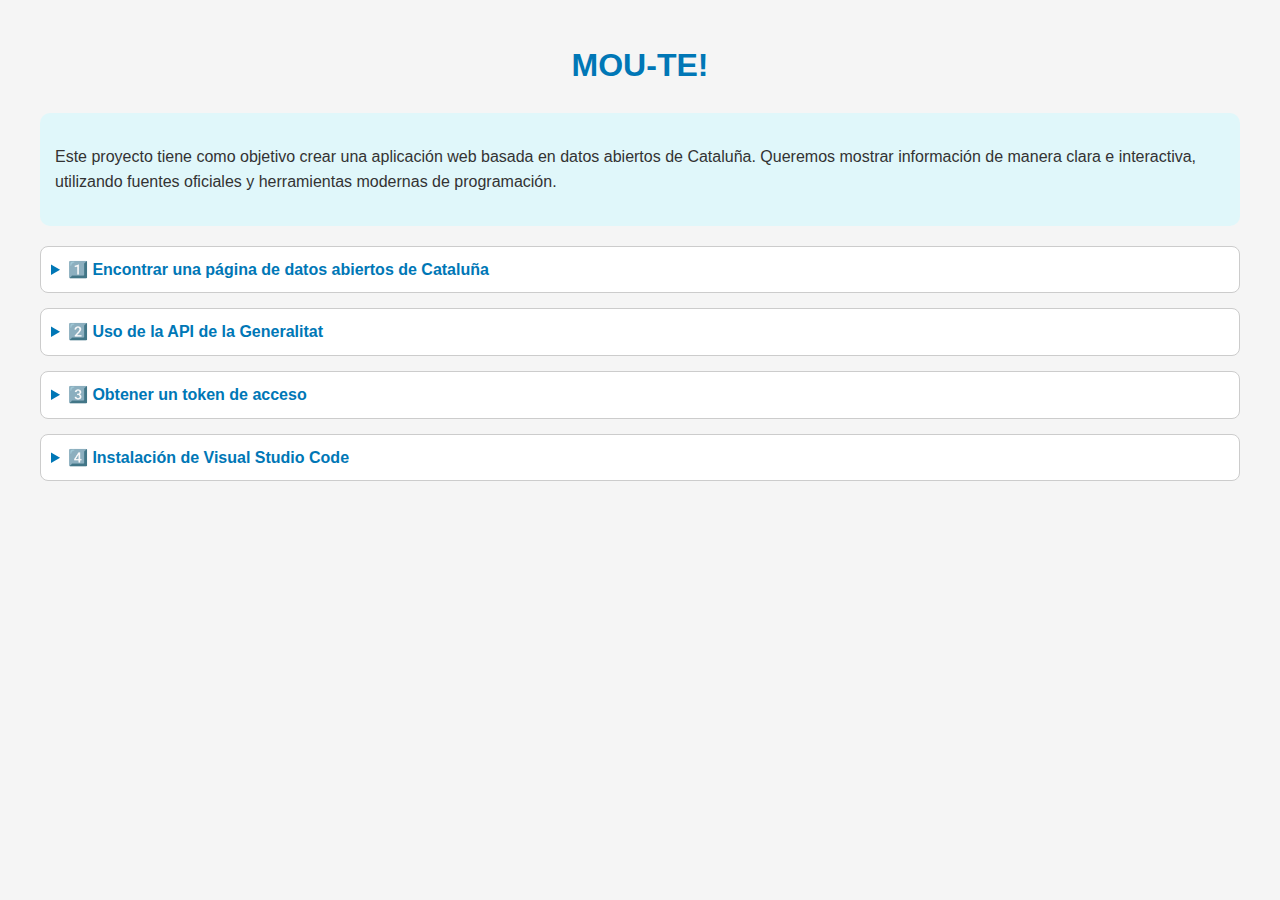
<file: Memoria.html>
<!DOCTYPE html>
<html lang="es">
<head>
    <meta charset="UTF-8">
    <meta name="viewport" content="width=device-width, initial-scale=1.0">
    <title>MOU-TE! - Proyecto Informática</title>
    <style>
        body {
            font-family: Arial, sans-serif;
            margin: 40px;
            background-color: #f5f5f5;
            color: #333;
            line-height: 1.6;
        }
        h1 {
            text-align: center;
            color: #0077b6;
        }
        .intro {
            background: #e0f7fa;
            padding: 15px;
            border-radius: 10px;
            margin-bottom: 20px;
        }
        details {
            margin: 15px 0;
            padding: 10px;
            background: #fff;
            border: 1px solid #ccc;
            border-radius: 8px;
        }
        summary {
            font-weight: bold;
            cursor: pointer;
            color: #0077b6;
        }
        summary:hover {
            text-decoration: underline;
        }
    </style>
</head>
<body>

    <h1>MOU-TE!</h1>

    <div class="intro">
        <p>
            Este proyecto tiene como objetivo crear una aplicación web basada en datos abiertos de Cataluña. 
            Queremos mostrar información de manera clara e interactiva, utilizando fuentes oficiales y herramientas modernas de programación.
        </p>
    </div>

    <details>
        <summary>1️⃣ Encontrar una página de datos abiertos de Cataluña</summary>
        <p>
            El primer paso fue buscar una página que ofreciera datasets interesantes y útiles para nuestra app web. 
            La Generalitat de Catalunya dispone de un portal de <strong>dades obertes</strong> donde encontramos la información que necesitábamos.
        </p>
    </details>

    <details>
        <summary>2️⃣ Uso de la API de la Generalitat</summary>
        <p>
            Nos dimos cuenta de que para obtener esos datos era necesario acceder a través de una API. 
            Esta API nos permitía consultar la información en formato estructurado (JSON), lo que es muy útil para integrarlo en nuestra aplicación.
        </p>
    </details>

    <details>
        <summary>3️⃣ Obtener un token de acceso</summary>
        <p>
            Para poder utilizar la API correctamente, era necesario registrarse y obtener un <strong>token</strong>. 
            Este token se inserta en la URL de la API y nos da acceso al JSON completo, que contiene todos los datos que necesitábamos.
        </p>
    </details>

    <details>
        <summary>4️⃣ Instalación de Visual Studio Code</summary>
        <p>
            Una vez que teníamos acceso a los datos, instalamos <strong>Visual Studio Code</strong> como entorno de desarrollo. 
            Desde allí comenzamos a crear la estructura de la página con <strong>HTML</strong> y <strong>CSS</strong>, y añadimos los datos del JSON para empezar a visualizarlos, 
            aunque al inicio aparecían desordenados.
        </p>
    </details>

</body>
</html>
</file>
